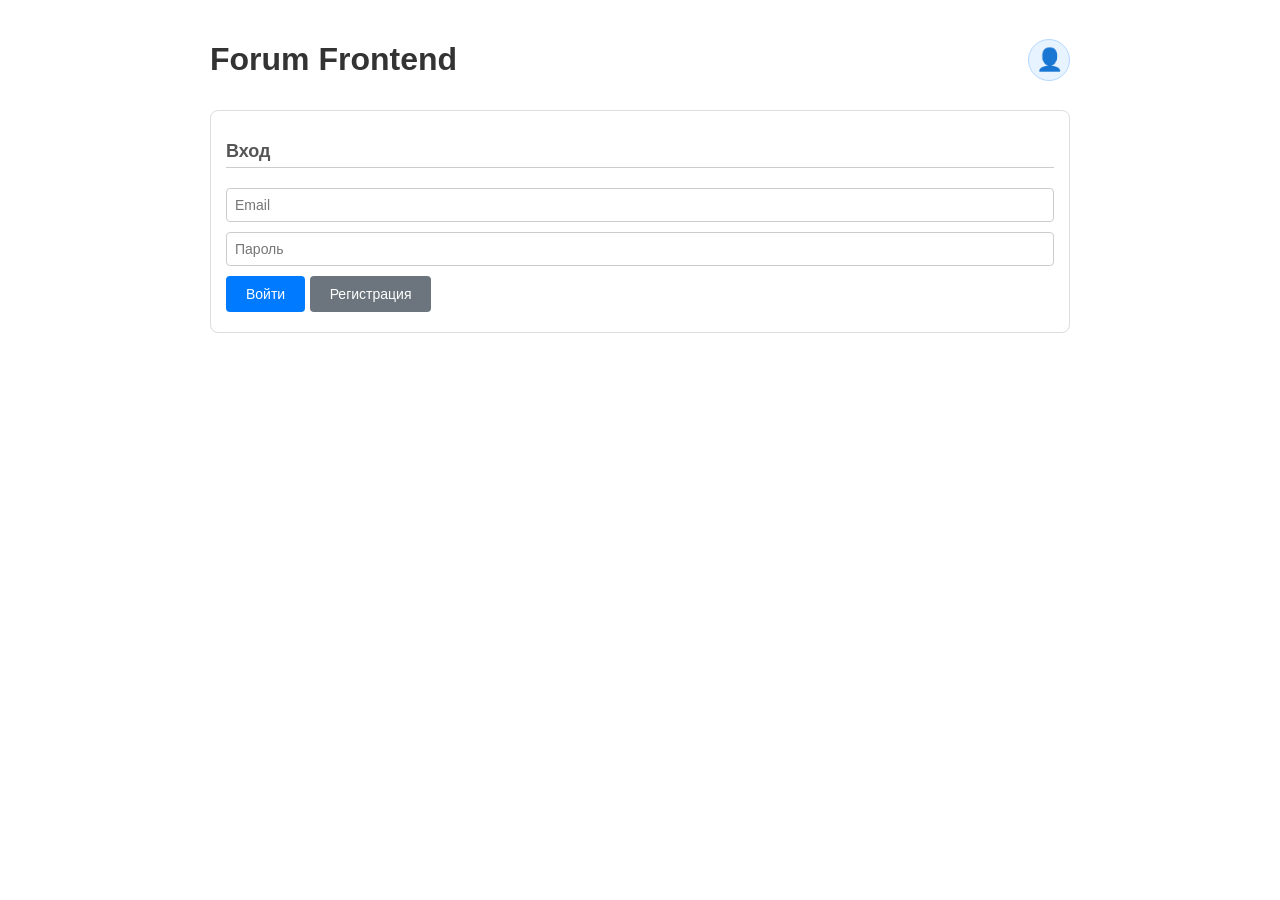
<file: front.html>
<!DOCTYPE html>
<html lang="ru">
<head>
    <meta charset="UTF-8">
    <title>Forum Frontend</title>
    <style>
        * { box-sizing: border-box; font-family: Arial, sans-serif; }
        body { max-width: 900px; margin: 20px auto; padding: 0 20px; }

        .topbar {
            display: flex;
            justify-content: space-between;
            align-items: center;
            margin-bottom: 10px;
        }
        .profile-btn {
            background: #e7f3ff;
            border: 1px solid #b6d8ff;
            color: #0056b3;
            border-radius: 50%;
            width: 42px; height: 42px;
            padding: 0;
            font-size: 22px;
            line-height: 1;
            cursor: pointer;
            display: flex;
            align-items: center;
            justify-content: center;
        }
        .profile-btn:hover { background: #d0e6ff; }

        h1 { color: #333; }
        h2 { color: #555; border-bottom: 1px solid #ccc; padding-bottom: 5px; font-size: 18px; }
        .section { margin-bottom: 30px; padding: 15px; border: 1px solid #ddd; border-radius: 8px; }
        .section.hidden { display: none; }
        input, textarea, select, button { padding: 8px; margin: 5px 0; font-size: 14px; }
        input, textarea, select { width: 100%; border: 1px solid #ccc; border-radius: 4px; }
        button { background: #007bff; color: white; border: none; border-radius: 4px; cursor: pointer; padding: 10px 20px; }
        button:hover { background: #0056b3; }
        button.danger { background: #dc3545; color: #fff; }
        button.danger:hover { background: #b02a37; }
        button.logout { background: #6c757d; color: #fff; }
        button.logout:hover { background: #5a6268; }
        button.success { background: #28a745; color: #fff; }
        button.success:hover { background: #1e7e34; }

        .post { border: 1px solid #ddd; padding: 10px; margin: 10px 0; border-radius: 6px; background: #f9f9f9; }
        .post h3 { margin: 0 0 5px 0; }
        .post-title-link { color: #0056b3; text-decoration: none; }
        .post-title-link:hover { text-decoration: underline; }
        .post-meta { color: #666; font-size: 12px; }
        .author-link { color: #0056b3; text-decoration: none; }
        .author-link:hover { text-decoration: underline; }
        .error { color: #dc3545; margin: 10px 0; }
        .success { color: #28a745; margin: 10px 0; }
        .user-info { background: #e7f3ff; padding: 10px; border-radius: 6px; margin-bottom: 15px; }
        .row { display: flex; gap: 10px; }
        .row > * { flex: 1; }
        .layout { display: flex; gap: 20px; align-items: flex-start; }
        .sidebar {
            width: 200px; flex-shrink: 0;
            border: 1px solid #ddd; border-radius: 8px;
            padding: 10px; background: #fafafa;
        }
        .sidebar h2 { font-size: 16px; margin: 0 0 8px 0; }
        #subforumsList { list-style: none; margin: 0; padding: 0; }
        .subforum-item {
            padding: 6px 8px; border-radius: 4px; cursor: pointer;
            font-size: 14px; margin-bottom: 2px; word-break: break-word;
        }
        .subforum-item:hover { background: #e9f2ff; }
        .subforum-item.active { background: #007bff; color: #fff; }
        .content { flex: 1; min-width: 0; }
        #createPostToggle:hover { color: #007bff; }

        #createSubforumBlock {
            margin-top: 10px;
            padding-top: 10px;
            border-top: 1px dashed #ccc;
        }
        #createSubforumBlock input,
        #createSubforumBlock textarea,
        #createSubforumBlock button {
            font-size: 13px;
            padding: 6px 8px;
            margin: 3px 0;
        }
        #createSubforumBlock button { width: 100%; }

        .comment {
            border-left: 3px solid #ddd;
            padding: 8px 12px; margin: 8px 0;
            background: #fafafa; border-radius: 4px;
        }
        .comment.deleted {
            background: #f3f3f3;
            border-left-color: #bbb;
            color: #888;
        }
        .comment-meta { color: #666; font-size: 12px; margin-bottom: 4px; }
        .comment.deleted .comment-meta { color: #999; }
        .no-comments { color: #888; font-style: italic; padding: 10px 0; }

        .reply-indicator {
            display: inline-block;
            background: #eef4ff;
            color: #355f99;
            padding: 1px 6px;
            border-radius: 3px;
            font-size: 11px;
        }

        .vote-controls {
            display: inline-flex;
            align-items: center;
            gap: 2px;
            vertical-align: middle;
            margin-left: 6px;
        }
        button.vote-btn {
            background: none;
            border: none;
            cursor: pointer;
            font-size: 14px;
            padding: 2px 4px;
            margin: 0;
            border-radius: 4px;
            line-height: 1;
            opacity: 0.45;
            transition: opacity 0.15s, background 0.15s;
            color: #333;
        }
        button.vote-btn:hover { opacity: 1; background: #eef4ff; }
        button.vote-btn.active-up { opacity: 1; background: #d4edda; }
        button.vote-btn.active-down { opacity: 1; background: #f8d7da; }
        .vote-score {
            font-size: 12px;
            color: #666;
            min-width: 20px;
            text-align: center;
            font-weight: bold;
            padding: 0 2px;
        }
        .vote-score.positive { color: #28a745; }
        .vote-score.negative { color: #dc3545; }

        .profile-card {
            background: #f9f9f9;
            border: 1px solid #ddd;
            border-radius: 8px;
            padding: 20px;
        }
        .profile-card .profile-row { margin: 10px 0; font-size: 15px; }
        .profile-card .profile-row strong {
            color: #555; display: inline-block; min-width: 160px;
        }

        .mod-panel {
            margin-top: 15px;
            padding: 10px;
            border: 1px dashed #bbb;
            border-radius: 6px;
            background: #fffdf5;
        }
        .mod-panel h3 {
            margin: 0 0 8px 0;
            font-size: 14px;
            color: #856404;
            text-transform: uppercase;
            letter-spacing: 0.5px;
        }
        .mod-panel .row-buttons {
            display: flex; gap: 10px; flex-wrap: wrap; align-items: center;
        }
        .mod-panel select {
            width: auto; min-width: 180px; margin: 0;
        }
        .mod-panel button { margin: 0; padding: 8px 14px; }

        .comment-del-btn {
            padding: 2px 8px !important;
            font-size: 11px !important;
            margin: 0 0 0 8px !important;
            border-radius: 3px;
            color: #fff;
        }
        .reply-btn {
            background: #17a2b8 !important;
        }
        .reply-btn:hover {
            background: #117a8b !important;
        }

        .inline-badge {
            display: inline-block;
            background: #ffc107;
            color: #212529;
            font-size: 11px;
            padding: 1px 6px;
            border-radius: 3px;
            margin-left: 6px;
        }

        .profile-header {
            display: flex;
            justify-content: space-between;
            align-items: center;
            gap: 15px;
            margin-bottom: 10px;
        }
        .profile-header h2 { margin: 0; border: none; padding: 0; }

        .form-actions {
            display: flex;
            gap: 10px;
            margin-top: 10px;
        }
        .form-actions button {
            flex: 0 0 auto;
            min-width: 130px;
            margin: 0;
            padding: 10px 20px;
        }

        .reply-form {
            margin-top: 8px;
            padding-top: 8px;
            border-top: 1px dashed #ddd;
        }
        .reply-form textarea {
            width: 100%;
        }

        @media (max-width: 600px) {
            .layout { flex-direction: column; }
            .sidebar { width: 100%; }
            .profile-header { flex-direction: column; align-items: flex-start; }
        }
    </style>
</head>
<body>

    <div class="topbar">
        <h1>Forum Frontend</h1>
        <button class="profile-btn" title="Профиль" onclick="openOwnProfile()">👤</button>
    </div>

    <div id="message"></div>

    <!-- Логин -->
    <div id="loginSection" class="section">
        <h2>Вход</h2>
        <input id="loginEmail" type="email" placeholder="Email">
        <input id="loginPassword" type="password" placeholder="Пароль">
        <button onclick="login()">Войти</button>
        <button class="logout" onclick="showRegister()">Регистрация</button>
    </div>

    <!-- Регистрация -->
    <div id="registerSection" class="section hidden">
        <h2>Регистрация</h2>
        <input id="regUsername" type="text" placeholder="Username">
        <input id="regEmail" type="email" placeholder="Email">
        <input id="regPassword" type="password" placeholder="Пароль">
        <button onclick="register()">Зарегистрироваться</button>
        <button class="logout" onclick="showLogin()">Назад к входу</button>
    </div>

    <!-- Форум -->
    <div id="appSection" class="section hidden">
        <div class="user-info">
            <strong>Вы вошли как:</strong> <span id="currentUser"></span>
            <span id="roleBadges"></span>
        </div>

        <div class="layout">
            <aside class="sidebar">
                <h2>Подфорумы</h2>
                <ul id="subforumsList"></ul>

                <div id="createSubforumBlock" style="display: none;">
                    <button class="success" onclick="toggleCreateSubforumForm()">Создать подфорум</button>
                    <div id="createSubforumForm" style="display: none;">
                        <input id="subforumName" type="text" placeholder="Название">
                        <textarea id="subforumDesc" rows="2" placeholder="Описание (необязательно)"></textarea>
                        <button onclick="createSubforum()">Создать</button>
                    </div>
                </div>
            </aside>

            <main class="content">
                <h2 id="createPostToggle" style="cursor: pointer; user-select: none;" onclick="toggleCreatePostForm()">
                    Создать пост <span id="createPostArrow" style="font-size: 14px; color: #888;">▼</span>
                </h2>
                <div id="createPostForm" style="display: none;">
                    <label for="postSubforumId" style="font-size:14px; color:#555;">Подфорум:</label>
                    <select id="postSubforumId"></select>
                    <input id="postTitle" type="text" placeholder="Заголовок">
                    <textarea id="postContent" rows="3" placeholder="Текст поста"></textarea>
                    <button onclick="createPost()">Опубликовать</button>
                </div>

                <h2>Посты <span id="postsFilterLabel" style="font-size:13px; color:#888; font-weight:normal;"></span></h2>
                <button onclick="loadPosts()">Обновить список</button>
                <div id="postsList"></div>
            </main>
        </div>
    </div>

    <!-- Страница поста -->
    <div id="postDetailSection" class="section hidden">
        <button class="logout" onclick="goBackToForum()" style="margin-bottom: 15px;">← Назад к форуму</button>

        <div id="postDetailContent"></div>

        <h2>Комментарии</h2>
        <div id="commentFormContainer" style="display: none;">
            <textarea id="newCommentContent" rows="3" placeholder="Ваш комментарий..."></textarea>
            <button onclick="submitComment()">Отправить</button>
        </div>
        <div id="commentsList"></div>
    </div>

    <!-- Страница профиля -->
    <div id="profileSection" class="section hidden">
        <button class="logout" onclick="goBackToForum()" style="margin-bottom: 15px;">← Назад к форуму</button>

        <div class="profile-header">
            <h2 id="profileTitle">Профиль</h2>
            <button id="logoutBtn" class="logout" style="display: none; margin: 0;" onclick="logout()">Выйти</button>
        </div>
        <div id="profileContent" class="profile-card">Загрузка...</div>
    </div>

    <script>
        const API_URL = 'http://localhost:5068';

        // состояние
        let subforums = [];
        let posts = [];
        let currentSubforumId = null;
        let usersCache = {};
        let tagsCache = {};
        let tagsLoaded = false;
        let currentPostId = null;
        let currentPostCanModerate = false;
        let currentPost = null;
        let currentComments = [];
        let votes = [];

        // утилиты
        function showMessage(text, isError = true) {
            const el = document.getElementById('message');
            el.className = isError ? 'error' : 'success';
            el.textContent = text;
            setTimeout(() => { el.textContent = ''; }, 4000);
        }

        function getToken() { return localStorage.getItem('token'); }
        function setToken(token) { localStorage.setItem('token', token); }
        function clearToken() {
            localStorage.removeItem('token');
            localStorage.removeItem('username');
            localStorage.removeItem('userId');
        }

        function getCurrentUserId() {
            const v = localStorage.getItem('userId');
            return v != null ? parseInt(v, 10) : null;
        }

        function escapeHtml(text) {
            const div = document.createElement('div');
            div.textContent = text == null ? '' : text;
            return div.innerHTML;
        }

        function formatDate(dateStr) {
            if (!dateStr) return '';
            const d = new Date(dateStr);
            if (isNaN(d)) return '';
            return d.toLocaleString('ru-RU');
        }

        // JWT и роли
        function parseJwt(token) {
            try {
                const base64Url = token.split('.')[1];
                const base64 = base64Url.replace(/-/g, '+').replace(/_/g, '/');
                const json = decodeURIComponent(
                    atob(base64).split('').map(c =>
                        '%' + ('00' + c.charCodeAt(0).toString(16)).slice(-2)
                    ).join('')
                );
                return JSON.parse(json);
            } catch (e) {
                return null;
            }
        }

        function getSubforumRoles() {
            const token = getToken();
            if (!token) return [];
            const payload = parseJwt(token);
            if (!payload) return [];

            let roles = payload['SubforumRole'];
            if (!roles) return [];
            if (typeof roles === 'string') roles = [roles];
            return roles;
        }

        function isGlobalAdmin() {
            return getSubforumRoles().includes('global:Admin');
        }

        function canModerateSubforum(subforumId) {
            if (subforumId == null) return false;
            const roles = getSubforumRoles();
            if (roles.includes('global:Admin')) return true;
            return roles.includes(subforumId + ':Moderator');
        }

        function renderRoleBadges() {
            const el = document.getElementById('roleBadges');
            if (!el) return;
            const roles = getSubforumRoles();
            if (roles.includes('global:Admin')) {
                el.innerHTML = '<span class="inline-badge">Администратор</span>';
                return;
            }
            const moderatorOf = roles
                .filter(r => r.endsWith(':Moderator'))
                .map(r => parseInt(r.split(':')[0], 10))
                .filter(id => !isNaN(id));
            if (moderatorOf.length > 0) {
                const names = moderatorOf.map(id => subforumName(id) || ('#' + id));
                el.innerHTML = '<span class="inline-badge">Модератор: ' +
                    escapeHtml(names.join(', ')) + '</span>';
            } else {
                el.innerHTML = '';
            }
        }

        // навигация
        function openOwnProfile() {
            const id = getCurrentUserId();
            if (id == null) {
                showMessage('Войдите, чтобы открыть профиль');
                return;
            }
            window.location.href = '?profile=' + id;
        }

        function goBackToForum() {
            window.location.href = window.location.pathname;
        }

        function hideAllSections() {
            ['loginSection', 'registerSection', 'appSection', 'postDetailSection', 'profileSection']
                .forEach(id => document.getElementById(id).className = 'section hidden');
        }

        // UI
        function showLogin() {
            hideAllSections();
            document.getElementById('loginSection').className = 'section';
        }

        function showRegister() {
            hideAllSections();
            document.getElementById('registerSection').className = 'section';
        }

        async function showApp() {
            hideAllSections();
            document.getElementById('appSection').className = 'section';
            document.getElementById('currentUser').textContent = localStorage.getItem('username') || '—';

            document.getElementById('createSubforumBlock').style.display =
                isGlobalAdmin() ? 'block' : 'none';

            await ensureTagsLoaded();
            await loadSubforums();
            await loadVotes();
            renderRoleBadges();
            await loadPosts();
        }

        function showPostDetailSection() {
            hideAllSections();
            document.getElementById('postDetailSection').className = 'section';
        }

        function showProfileSection() {
            hideAllSections();
            document.getElementById('profileSection').className = 'section';
        }

        function toggleCreatePostForm() {
            const form = document.getElementById('createPostForm');
            const arrow = document.getElementById('createPostArrow');
            if (form.style.display === 'none') {
                form.style.display = 'block';
                arrow.textContent = '▲';
            } else {
                form.style.display = 'none';
                arrow.textContent = '▼';
            }
        }

        function toggleCreateSubforumForm() {
            const form = document.getElementById('createSubforumForm');
            form.style.display = form.style.display === 'none' ? 'block' : 'none';
        }

        // голоса
        async function loadVotes() {
            try {
                const res = await fetch(`${API_URL}/api/votes`);
                if (!res.ok) return;
                votes = await res.json();
            } catch (e) { }
        }

        function getMyVote(type, id) {
            const uid = getCurrentUserId();
            if (uid == null) return 0;
            const vote = votes.find(v => v.userId === uid &&
                (type === 'post' ? v.postId === id : v.commentId === id));
            return vote ? vote.voteType : 0;
        }

        function computeScore(type, id) {
            let score = 0;
            votes.forEach(v => {
                if (type === 'post' && v.postId === id) score += v.voteType;
                if (type === 'comment' && v.commentId === id) score += v.voteType;
            });
            return score;
        }

        function updateVoteUI(type, id, score) {
            const myVote = getMyVote(type, id);
            const wrapper = document.querySelector(
                `[data-vote-type="${type}"][data-vote-id="${id}"]`
            );
            if (!wrapper) return;

            const scoreEl = wrapper.querySelector('.vote-score');
            const upBtn = wrapper.querySelector('.vote-btn.up');
            const downBtn = wrapper.querySelector('.vote-btn.down');

            if (scoreEl) {
                scoreEl.textContent = score ?? 0;
                scoreEl.classList.remove('positive', 'negative');
                if (score > 0) scoreEl.classList.add('positive');
                else if (score < 0) scoreEl.classList.add('negative');
            }

            if (upBtn) upBtn.classList.toggle('active-up', myVote === 1);
            if (downBtn) downBtn.classList.toggle('active-down', myVote === -1);
        }

        function renderVoteControls(type, id, score) {
            const myVote = getMyVote(type, id);
            const upClass = myVote === 1 ? ' active-up' : '';
            const downClass = myVote === -1 ? ' active-down' : '';
            const scoreClass = score > 0 ? ' positive' : (score < 0 ? ' negative' : '');
            const fn = type === 'post' ? 'votePost' : 'voteComment';

            return `<span class="vote-controls" data-vote-type="${type}" data-vote-id="${id}">
                <button class="vote-btn up${upClass}" title="Нравится" onclick="event.stopPropagation(); ${fn}(${id}, 1)">👍</button>
                <span class="vote-score${scoreClass}">${score ?? 0}</span>
                <button class="vote-btn down${downClass}" title="Не нравится" onclick="event.stopPropagation(); ${fn}(${id}, -1)">👎</button>
            </span>`;
        }

        async function votePost(postId, value) {
            const ok = await voteOnTarget('post', postId, value);
            if (!ok) return;

            const newScore = computeScore('post', postId);

            const p = posts.find(x => x.postId === postId);
            if (p) p.rating = newScore;
            if (currentPost && currentPost.postId === postId) currentPost.rating = newScore;

            updateVoteUI('post', postId, newScore);
        }

        async function voteComment(commentId, value) {
            const ok = await voteOnTarget('comment', commentId, value);
            if (!ok) return;

            const newScore = computeScore('comment', commentId);

            const c = currentComments.find(x => x.commentId === commentId);
            if (c) c.rating = newScore;

            updateVoteUI('comment', commentId, newScore);
        }

        async function voteOnTarget(type, id, value) {
            const token = getToken();
            if (!token) { showMessage('Сначала войдите'); return false; }

            const uid = getCurrentUserId();
            const existing = votes.find(v => v.userId === uid &&
                (type === 'post' ? v.postId === id : v.commentId === id));

            try {
                if (existing && existing.voteType === value) {
                    // повторный клик снимает голос
                    const res = await fetch(`${API_URL}/api/votes/${existing.voteId}`, {
                        method: 'DELETE',
                        headers: { 'Authorization': 'Bearer ' + token }
                    });
                    if (!res.ok) { showMessage('Ошибка отмены голоса: ' + res.status); return false; }
                } else {
                    const body = {
                        postId: type === 'post' ? id : null,
                        commentId: type === 'comment' ? id : null,
                        voteType: value
                    };
                    const res = await fetch(`${API_URL}/api/votes`, {
                        method: 'POST',
                        headers: {
                            'Content-Type': 'application/json',
                            'Authorization': 'Bearer ' + token
                        },
                        body: JSON.stringify(body)
                    });
                    if (!res.ok) { showMessage('Ошибка голосования: ' + res.status); return false; }
                }

                await loadVotes();
                return true;
            } catch (e) {
                showMessage('Ошибка: ' + e.message);
                return false;
            }
        }

        // создание подфорума
        async function createSubforum() {
            const token = getToken();
            if (!token) { showMessage('Сначала войдите'); return; }
            if (!isGlobalAdmin()) { showMessage('Только администратор может создавать подфорумы'); return; }

            const nameEl = document.getElementById('subforumName');
            const descEl = document.getElementById('subforumDesc');
            const name = nameEl.value.trim();
            const desc = descEl.value.trim();

            if (!name) { showMessage('Введите название подфорума'); return; }

            try {
                const res = await fetch(`${API_URL}/api/subforums`, {
                    method: 'POST',
                    headers: {
                        'Content-Type': 'application/json',
                        'Authorization': 'Bearer ' + token
                    },
                    body: JSON.stringify({ name: name, description: desc || null })
                });

                if (!res.ok) {
                    let errText = '';
                    try {
                        const ct = res.headers.get('content-type') || '';
                        if (ct.includes('application/json')) {
                            const j = await res.json();
                            errText = j.title || j.detail || JSON.stringify(j);
                            if (j.errors) errText += ' ' + JSON.stringify(j.errors);
                        } else {
                            errText = await res.text();
                        }
                    } catch (_) { }
                    showMessage(`Ошибка ${res.status}: ${errText}`);
                    return;
                }

                nameEl.value = '';
                descEl.value = '';
                document.getElementById('createSubforumForm').style.display = 'none';
                showMessage('Подфорум создан!', false);
                await loadSubforums();
            } catch (e) {
                showMessage('Ошибка: ' + e.message);
            }
        }

        // профиль
        async function showProfilePage(profileId) {
            showProfileSection();

            const content = document.getElementById('profileContent');
            const title = document.getElementById('profileTitle');
            const logoutBtn = document.getElementById('logoutBtn');
            const token = getToken();

            logoutBtn.style.display = 'none';

            if (token == null) {
                title.textContent = 'Профиль';
                content.innerHTML = '<p class="error">Вы не авторизованы. Войдите, чтобы увидеть профиль.</p>';
                return;
            }

            const currentId = getCurrentUserId();
            const isOwn = currentId != null && currentId === profileId;

            title.textContent = isOwn ? 'Мой профиль' : 'Профиль пользователя';

            if (isOwn) {
                logoutBtn.style.display = 'inline-block';
            }

            content.innerHTML = '<p>Загрузка...</p>';

            try {
                const url = isOwn
                    ? `${API_URL}/api/users/me`
                    : `${API_URL}/api/users/${profileId}`;

                const res = await fetch(url, {
                    headers: { 'Authorization': 'Bearer ' + token }
                });

                if (!res.ok) {
                    content.innerHTML = `<p class="error">Не удалось загрузить профиль: ${res.status}</p>`;
                    return;
                }

                const u = await res.json();

                let html = `
                    <div class="profile-row"><strong>ID:</strong> ${escapeHtml(String(u.userId ?? '—'))}</div>
                    <div class="profile-row"><strong>Имя пользователя:</strong> ${escapeHtml(u.username ?? '—')}</div>
                    <div class="profile-row"><strong>Дата регистрации:</strong> ${escapeHtml(formatDate(u.registrationDate) || '—')}</div>
                `;
                if (isOwn) {
                    html += `<div class="profile-row"><strong>Email:</strong> ${escapeHtml(u.email ?? '—')}</div>`;
                }

                content.innerHTML = html;
            } catch (e) {
                content.innerHTML = `<p class="error">Ошибка: ${escapeHtml(e.message)}</p>`;
            }
        }

        // подфорумы
        async function loadSubforums() {
            const token = getToken();
            try {
                const res = await fetch(`${API_URL}/api/subforums`, {
                    headers: token ? { 'Authorization': 'Bearer ' + token } : {}
                });
                if (!res.ok) {
                    showMessage('Не удалось загрузить подфорумы: ' + res.status);
                    return;
                }
                const data = await res.json();
                subforums = data
                    .filter(s => !s.isDeleted)
                    .map(s => ({
                        id: s.subforumId ?? s.id,
                        name: s.name ?? s.title ?? ('Подфорум ' + (s.subforumId ?? s.id))
                    }));
                renderSubforums();
                renderSubforumSelect();
            } catch (e) {
                showMessage('Ошибка загрузки подфорумов: ' + e.message);
            }
        }

        function renderSubforums() {
            const ul = document.getElementById('subforumsList');
            ul.innerHTML = '';
            ul.appendChild(makeSubforumItem('Все посты', null));

            if (subforums.length === 0) {
                const li = document.createElement('li');
                li.className = 'subforum-item';
                li.style.color = '#999';
                li.textContent = 'Подфорумов нет';
                ul.appendChild(li);
                return;
            }

            subforums.forEach(s => ul.appendChild(makeSubforumItem(s.name, s.id)));
        }

        function makeSubforumItem(name, id) {
            const li = document.createElement('li');
            li.className = 'subforum-item' + (id === currentSubforumId ? ' active' : '');
            li.textContent = name;
            li.onclick = () => {
                currentSubforumId = id;
                renderSubforums();
                renderSubforumSelect();
                renderPosts();
            };
            return li;
        }

        function renderSubforumSelect() {
            const sel = document.getElementById('postSubforumId');
            if (!sel) return;
            sel.innerHTML = '';

            if (subforums.length === 0) {
                const o = document.createElement('option');
                o.value = '';
                o.textContent = '— нет подфорумов —';
                sel.appendChild(o);
                return;
            }

            subforums.forEach(s => {
                const o = document.createElement('option');
                o.value = s.id;
                o.textContent = s.name;
                sel.appendChild(o);
            });

            if (currentSubforumId !== null) {
                sel.value = String(currentSubforumId);
            }
        }

        function subforumName(id) {
            const s = subforums.find(x => x.id === id);
            return s ? s.name : ('Подфорум ' + id);
        }

        // теги
        async function loadTags() {
            try {
                const res = await fetch(`${API_URL}/api/tags`);
                if (!res.ok) return;
                const tags = await res.json();
                tagsCache = {};
                tags.forEach(t => { tagsCache[t.tagId] = t.name; });
            } catch (e) { }
        }

        async function ensureTagsLoaded() {
            if (tagsLoaded) return;
            await loadTags();
            tagsLoaded = true;
        }

        function tagName(id) {
            if (id == null) return null;
            return tagsCache[id] || ('Тег ' + id);
        }

        // пользователи
        async function getUsername(userId) {
            if (userId == null) return '—';
            if (usersCache[userId]) return usersCache[userId];
            try {
                const res = await fetch(`${API_URL}/api/users/${userId}`);
                if (res.ok) {
                    const u = await res.json();
                    usersCache[userId] = u.username;
                    return usersCache[userId];
                }
            } catch (e) { }
            usersCache[userId] = 'Пользователь ' + userId;
            return usersCache[userId];
        }

        async function ensureUsernamesLoaded(ids) {
            const uniq = [...new Set(ids)].filter(id => id != null && !usersCache[id]);
            await Promise.all(uniq.map(id => getUsername(id)));
        }

        // авторизация
        async function login() {
            const email = document.getElementById('loginEmail').value;
            const password = document.getElementById('loginPassword').value;

            try {
                const res = await fetch(`${API_URL}/api/auth/login`, {
                    method: 'POST',
                    headers: { 'Content-Type': 'application/json' },
                    body: JSON.stringify({ email, password })
                });

                if (!res.ok) { showMessage('Ошибка входа: ' + res.status); return; }

                const data = await res.json();
                setToken(data.token);
                localStorage.setItem('username', data.username);
                if (data.userId != null) localStorage.setItem('userId', data.userId);

                document.getElementById('loginEmail').value = '';
                document.getElementById('loginPassword').value = '';

                showMessage('Вход выполнен!', false);
                showApp();
            } catch (e) {
                showMessage('Ошибка: ' + e.message);
            }
        }

        async function register() {
            const username = document.getElementById('regUsername').value;
            const email = document.getElementById('regEmail').value;
            const password = document.getElementById('regPassword').value;

            try {
                const res = await fetch(`${API_URL}/api/auth/register`, {
                    method: 'POST',
                    headers: { 'Content-Type': 'application/json' },
                    body: JSON.stringify({ username, email, password })
                });

                if (!res.ok) { showMessage('Ошибка регистрации: ' + res.status); return; }

                const data = await res.json();
                setToken(data.token);
                localStorage.setItem('username', data.username);
                if (data.userId != null) localStorage.setItem('userId', data.userId);

                document.getElementById('regUsername').value = '';
                document.getElementById('regEmail').value = '';
                document.getElementById('regPassword').value = '';

                showMessage('Регистрация успешна!', false);
                showApp();
            } catch (e) {
                showMessage('Ошибка: ' + e.message);
            }
        }

        function logout() {
            clearToken();
            currentSubforumId = null;
            votes = [];
            showLogin();
            showMessage('Вы вышли', false);
        }

        // посты
        async function loadPosts() {
            const token = getToken();
            try {
                const res = await fetch(`${API_URL}/api/posts`, {
                    headers: token ? { 'Authorization': 'Bearer ' + token } : {}
                });
                if (!res.ok) {
                    showMessage('Не удалось загрузить посты: ' + res.status);
                    return;
                }

                const all = await res.json();
                posts = all.filter(p => !p.isDeleted);

                await ensureUsernamesLoaded(posts.map(p => p.authorId));

                renderPosts();
            } catch (e) {
                showMessage('Ошибка: ' + e.message);
            }
        }

        function renderPosts() {
            const container = document.getElementById('postsList');
            const label = document.getElementById('postsFilterLabel');
            container.innerHTML = '';

            label.textContent = currentSubforumId === null
                ? '(все подфорумы)'
                : '(' + subforumName(currentSubforumId) + ')';

            let visible = currentSubforumId === null
                ? posts.slice()
                : posts.filter(p => p.subforumId === currentSubforumId);

            // сортировка по рейтингу по убыванию
            visible.sort((a, b) => (b.rating || 0) - (a.rating || 0));

            if (visible.length === 0) {
                container.innerHTML = '<p>Постов пока нет.</p>';
                return;
            }

            visible.forEach(p => {
                const div = document.createElement('div');
                div.className = 'post';

                const author = usersCache[p.authorId] || ('Пользователь ' + p.authorId);
                const tag = p.tagId != null ? tagName(p.tagId) : null;

                div.innerHTML = `
                    <h3>
                        <a class="post-title-link" href="?post=${p.postId}">
                            ${escapeHtml(p.title)}
                        </a>
                    </h3>
                    <p>${escapeHtml(p.content)}</p>
                    <div class="post-meta">
                        Автор:
                        <a class="author-link" href="?profile=${p.authorId}">
                            ${escapeHtml(author)}
                        </a>
                        ${tag ? ` | Тег: ${escapeHtml(tag)}` : ''}
                        ${renderVoteControls('post', p.postId, p.rating ?? 0)}
                    </div>
                `;
                container.appendChild(div);
            });
        }

        async function createPost() {
            const token = getToken();
            if (!token) { showMessage('Сначала войдите'); return; }

            const sel = document.getElementById('postSubforumId');
            const subforumId = parseInt(sel.value, 10);
            const title = document.getElementById('postTitle').value;
            const content = document.getElementById('postContent').value;

            if (!subforums.length || !sel.value) {
                showMessage('Нет доступных подфорумов');
                return;
            }
            if (!title || !content) {
                showMessage('Заполните заголовок и текст');
                return;
            }

            try {
                const res = await fetch(`${API_URL}/api/posts`, {
                    method: 'POST',
                    headers: {
                        'Content-Type': 'application/json',
                        'Authorization': 'Bearer ' + token
                    },
                    body: JSON.stringify({ subforumId, title, content })
                });

                if (!res.ok) {
                    const text = await res.text();
                    showMessage(`Ошибка ${res.status}: ${text}`);
                    return;
                }

                document.getElementById('postTitle').value = '';
                document.getElementById('postContent').value = '';
                showMessage('Пост создан!', false);
                loadPosts();
            } catch (e) {
                showMessage('Ошибка: ' + e.message);
            }
        }

        // страница поста
        async function showPostDetail(postId) {
            showPostDetailSection();
            currentPostId = parseInt(postId, 10);

            const token = getToken();
            const container = document.getElementById('postDetailContent');
            container.innerHTML = '<p>Загрузка...</p>';

            try {
                await loadVotes();

                const res = await fetch(`${API_URL}/api/posts/${currentPostId}`, {
                    headers: token ? { 'Authorization': 'Bearer ' + token } : {}
                });

                if (!res.ok) {
                    container.innerHTML = `<p class="error">Не удалось загрузить пост: ${res.status}</p>`;
                    return;
                }

                const p = await res.json();
                currentPost = p;

                if (p.isDeleted) {
                    container.innerHTML = `<p class="error">Этот пост был удалён.</p>`;
                    document.getElementById('commentFormContainer').style.display = 'none';
                    document.getElementById('commentsList').innerHTML = '';
                    return;
                }

                const author = await getUsername(p.authorId);
                const subName = p.subforumId != null ? subforumName(p.subforumId) : '—';
                const tag = p.tagId != null ? tagName(p.tagId) : null;

                const currentUserId = getCurrentUserId();
                const isPostAuthor = currentUserId != null && p.authorId === currentUserId;
                const canMod = canModerateSubforum(p.subforumId);
                currentPostCanModerate = canMod;

                const canDeletePost = canMod || isPostAuthor;

                let html = `
                    <h2>${escapeHtml(p.title)}</h2>
                    <div class="post-meta" style="margin-bottom: 10px;">
                        Автор:
                        <a class="author-link" href="?profile=${p.authorId}">
                            ${escapeHtml(author)}
                        </a>
                        |
                        Подфорум: ${escapeHtml(subName)} |
                        Дата: ${formatDate(p.creationDate)}
                        ${tag ? ` | Тег: ${escapeHtml(tag)}` : ''}
                        ${renderVoteControls('post', p.postId, p.rating ?? 0)}
                    </div>
                    <p>${escapeHtml(p.content)}</p>
                `;

                const hasControls = canMod || canDeletePost || isPostAuthor;
                if (hasControls) {
                    let panelTitle = 'Управление';
                    if (isPostAuthor && !canMod) panelTitle = 'Управление постом';
                    else if (canMod && !isPostAuthor) panelTitle = 'Модерация';
                    else if (canMod && isPostAuthor) panelTitle = 'Управление и модерация';

                    html += `<div class="mod-panel">
                        <h3>${panelTitle}</h3>
                        <div class="row-buttons">`;

                    if (isPostAuthor) {
                        html += `<button onclick="startEditPost()">Редактировать</button>`;
                    }

                    if (canMod && Object.keys(tagsCache).length > 0) {
                        const options = Object.entries(tagsCache).map(([id, name]) =>
                            `<option value="${id}" ${String(p.tagId) === String(id) ? 'selected' : ''}>${escapeHtml(name)}</option>`
                        ).join('');
                        html += `
                            <label for="tagSelect" style="margin:0; align-self:center; font-size:14px; color:#555;">Тег:</label>
                            <select id="tagSelect">
                                ${options}
                            </select>
                            <button onclick="savePostTag()">Сохранить тег</button>
                        `;
                    }

                    if (canDeletePost) {
                        html += `<button class="danger" onclick="deleteCurrentPost()">Удалить пост</button>`;
                    }

                    html += `</div></div>`;
                }

                container.innerHTML = html;

                document.getElementById('commentFormContainer').style.display = token ? 'block' : 'none';

                await loadComments(currentPostId, canMod);
            } catch (e) {
                container.innerHTML = `<p class="error">Ошибка: ${escapeHtml(e.message)}</p>`;
            }
        }

        // редактирование поста
        function startEditPost() {
            const p = currentPost;
            if (!p) return;

            const container = document.getElementById('postDetailContent');
            container.innerHTML = `
                <h2>Редактирование поста</h2>
                <label style="font-size:14px; color:#555;">Заголовок:</label>
                <input id="editPostTitle" type="text">
                <label style="font-size:14px; color:#555;">Текст:</label>
                <textarea id="editPostContent" rows="6"></textarea>
                <div class="form-actions">
                    <button class="success" onclick="saveEditedPost()">Сохранить</button>
                    <button class="logout" onclick="showPostDetail(${currentPostId})">Отмена</button>
                </div>
            `;
            document.getElementById('editPostTitle').value = p.title;
            document.getElementById('editPostContent').value = p.content;
        }

        async function saveEditedPost() {
            const token = getToken();
            if (!token) { showMessage('Сначала войдите'); return; }

            const title = document.getElementById('editPostTitle').value.trim();
            const content = document.getElementById('editPostContent').value.trim();

            if (!title || !content) {
                showMessage('Заполните заголовок и текст');
                return;
            }

            try {
                const res = await fetch(`${API_URL}/api/posts/${currentPostId}`, {
                    method: 'PUT',
                    headers: {
                        'Content-Type': 'application/json',
                        'Authorization': 'Bearer ' + token
                    },
                    body: JSON.stringify({ ...currentPost, title, content })
                });

                if (!res.ok) {
                    let errText = '';
                    try {
                        const ct = res.headers.get('content-type') || '';
                        if (ct.includes('application/json')) {
                            const j = await res.json();
                            errText = j.title || j.detail || JSON.stringify(j);
                            if (j.errors) errText += ' ' + JSON.stringify(j.errors);
                        } else {
                            errText = await res.text();
                        }
                    } catch (_) { }
                    showMessage(`Ошибка ${res.status}: ${errText}`);
                    return;
                }

                showMessage('Пост обновлён!', false);
                await showPostDetail(currentPostId);
            } catch (e) {
                showMessage('Ошибка: ' + e.message);
            }
        }

        async function savePostTag() {
            const token = getToken();
            if (!token) { showMessage('Сначала войдите'); return; }

            const sel = document.getElementById('tagSelect');
            if (!sel) return;
            const newTagId = parseInt(sel.value, 10);
            if (isNaN(newTagId)) {
                showMessage('Выберите тег');
                return;
            }

            try {
                const res = await fetch(`${API_URL}/api/posts/${currentPostId}`, {
                    method: 'PUT',
                    headers: {
                        'Content-Type': 'application/json',
                        'Authorization': 'Bearer ' + token
                    },
                    body: JSON.stringify({ tagId: newTagId })
                });

                if (!res.ok) {
                    const text = await res.text();
                    showMessage(`Ошибка ${res.status}: ${text}`);
                    return;
                }

                showMessage('Тег обновлён!', false);
                await showPostDetail(currentPostId);
            } catch (e) {
                showMessage('Ошибка: ' + e.message);
            }
        }

        async function deleteCurrentPost() {
            if (!confirm('Удалить этот пост?')) return;

            const token = getToken();
            if (!token) { showMessage('Сначала войдите'); return; }

            try {
                const res = await fetch(`${API_URL}/api/posts/${currentPostId}`, {
                    method: 'DELETE',
                    headers: { 'Authorization': 'Bearer ' + token }
                });

                if (!res.ok) {
                    showMessage('Ошибка удаления: ' + res.status);
                    return;
                }

                showMessage('Пост удалён', false);
                setTimeout(() => { window.location.href = window.location.pathname; }, 500);
            } catch (e) {
                showMessage('Ошибка: ' + e.message);
            }
        }

        // комментарии
        async function loadComments(postId, canModerate) {
            const list = document.getElementById('commentsList');
            list.innerHTML = '<p>Загрузка комментариев...</p>';

            try {
                const res = await fetch(`${API_URL}/api/comments`);
                if (!res.ok) {
                    list.innerHTML = `<p class="error">Не удалось загрузить комментарии: ${res.status}</p>`;
                    return;
                }

                const all = await res.json();
                const pid = parseInt(postId, 10);
                const comments = all.filter(c => c.postId === pid);

                // Оставляем только неудалённые + удалённые-родители, у которых есть неудалённый ребёнок
                const deletedParentsToKeep = new Set();
                comments.forEach(c => {
                    if (!c.isDeleted && c.parentCommentId != null) {
                        deletedParentsToKeep.add(c.parentCommentId);
                    }
                });

                const visibleComments = comments.filter(c =>
                    !c.isDeleted || deletedParentsToKeep.has(c.commentId)
                );

                currentComments = visibleComments;

                if (visibleComments.length === 0) {
                    list.innerHTML = '<p class="no-comments">Комментариев еще нет</p>';
                    return;
                }

                await ensureUsernamesLoaded(
                    visibleComments.filter(c => !c.isDeleted).map(c => c.authorId)
                );

                // Строим дерево
                const byId = {};
                visibleComments.forEach(c => { byId[c.commentId] = { ...c, children: [] }; });

                const roots = [];
                visibleComments.forEach(c => {
                    const node = byId[c.commentId];
                    if (c.parentCommentId != null && byId[c.parentCommentId]) {
                        byId[c.parentCommentId].children.push(node);
                    } else {
                        roots.push(node);
                    }
                });

                // сортировка по рейтингу
                const sortByRating = arr => {
                    arr.sort((a, b) => (b.rating || 0) - (a.rating || 0));
                    arr.forEach(n => sortByRating(n.children));
                };
                sortByRating(roots);

                const currentUserId = getCurrentUserId();
                list.innerHTML = '';

                const renderNode = (node, depth) => {
                    const div = document.createElement('div');
                    div.id = 'comment-' + node.commentId;
                    div.className = 'comment';
                    if (depth > 0) div.style.marginLeft = (depth * 24) + 'px';

                    if (node.isDeleted) {
                        div.classList.add('deleted');
                        div.innerHTML = `<div class="comment-meta">Комментарий удален</div>`;
                    } else {
                        const author = usersCache[node.authorId] || ('Пользователь ' + node.authorId);
                        const isAuthor = currentUserId != null && node.authorId === currentUserId;
                        const canDelete = canModerate || isAuthor;

                        const replyBtn = `<button class="comment-del-btn reply-btn" onclick="startReply(${node.commentId})">Ответить</button>`;
                        const editBtn = isAuthor
                            ? `<button class="logout comment-del-btn" onclick="startEditComment(${node.commentId})">Изменить</button>`
                            : '';
                        const delBtn = canDelete
                            ? `<button class="danger comment-del-btn" onclick="deleteCommentById(${node.commentId})">Удалить</button>`
                            : '';

                        div.innerHTML = `
                            <div class="comment-meta">
                                <a class="author-link" href="?profile=${node.authorId}">
                                    <strong>${escapeHtml(author)}</strong>
                                </a>
                                · ${formatDate(node.creationDate)}
                                ${renderVoteControls('comment', node.commentId, node.rating ?? 0)}
                                ${replyBtn}
                                ${editBtn}
                                ${delBtn}
                            </div>
                            <div>${escapeHtml(node.content)}</div>
                            <div id="reply-form-${node.commentId}" class="reply-form" style="display: none;">
                                <textarea id="reply-text-${node.commentId}" rows="2" placeholder="Ваш ответ..."></textarea>
                                <div class="form-actions">
                                    <button class="success" onclick="submitReply(${node.commentId})">Отправить</button>
                                    <button class="logout" onclick="cancelReply(${node.commentId})">Отмена</button>
                                </div>
                            </div>
                        `;
                    }

                    list.appendChild(div);
                    node.children.forEach(child => renderNode(child, depth + 1));
                };

                roots.forEach(root => renderNode(root, 0));
            } catch (e) {
                list.innerHTML = `<p class="error">Ошибка: ${escapeHtml(e.message)}</p>`;
            }
        }

        // ответ на комментарий
        function startReply(commentId) {
            document.querySelectorAll('[id^="reply-form-"]').forEach(el => {
                if (el.id !== 'reply-form-' + commentId) el.style.display = 'none';
            });

            const form = document.getElementById('reply-form-' + commentId);
            if (!form) return;
            form.style.display = 'block';
            const ta = document.getElementById('reply-text-' + commentId);
            if (ta) ta.focus();
        }

        function cancelReply(commentId) {
            const form = document.getElementById('reply-form-' + commentId);
            if (form) form.style.display = 'none';
        }

        async function submitReply(parentCommentId) {
            const token = getToken();
            if (!token) { showMessage('Сначала войдите'); return; }

            const ta = document.getElementById('reply-text-' + parentCommentId);
            if (!ta) return;
            const content = ta.value.trim();
            if (!content) { showMessage('Введите текст ответа'); return; }

            const pid = Number(currentPostId);
            if (!pid || isNaN(pid)) {
                showMessage('Не удалось определить пост');
                return;
            }

            try {
                const res = await fetch(`${API_URL}/api/comments`, {
                    method: 'POST',
                    headers: {
                        'Content-Type': 'application/json',
                        'Authorization': 'Bearer ' + token
                    },
                    body: JSON.stringify({
                        postId: pid,
                        content: content,
                        parentCommentId: parentCommentId
                    })
                });

                if (!res.ok) {
                    let errText = '';
                    try {
                        const ct = res.headers.get('content-type') || '';
                        if (ct.includes('application/json')) {
                            const j = await res.json();
                            errText = j.title || j.detail || JSON.stringify(j);
                            if (j.errors) errText += ' ' + JSON.stringify(j.errors);
                        } else {
                            errText = await res.text();
                        }
                    } catch (_) { }
                    showMessage(`Ошибка ${res.status}: ${errText}`);
                    return;
                }

                showMessage('Ответ добавлен!', false);
                await loadComments(pid, currentPostCanModerate);
            } catch (e) {
                showMessage('Ошибка: ' + e.message);
            }
        }

        // редактирование комментария
        function startEditComment(commentId) {
            const c = currentComments.find(x => x.commentId === commentId);
            if (!c) return;

            const div = document.getElementById('comment-' + commentId);
            if (!div) return;

            const author = usersCache[c.authorId] || 'Пользователь';

            div.innerHTML = `
                <div class="comment-meta">
                    <strong>${escapeHtml(author)}</strong> · ${formatDate(c.creationDate)} · редактирование
                </div>
                <textarea id="editCommentText-${commentId}" rows="3"></textarea>
                <div class="form-actions">
                    <button class="success" onclick="saveEditedComment(${commentId})">Сохранить</button>
                    <button class="logout" onclick="loadComments(${currentPostId}, ${currentPostCanModerate})">Отмена</button>
                </div>
            `;
            document.getElementById('editCommentText-' + commentId).value = c.content;
        }

        async function saveEditedComment(commentId) {
            const token = getToken();
            if (!token) { showMessage('Сначала войдите'); return; }

            const textarea = document.getElementById('editCommentText-' + commentId);
            if (!textarea) return;
            const content = textarea.value.trim();
            if (!content) { showMessage('Введите текст комментария'); return; }

            const original = currentComments.find(x => x.commentId === commentId);

            try {
                const res = await fetch(`${API_URL}/api/comments/${commentId}`, {
                    method: 'PUT',
                    headers: {
                        'Content-Type': 'application/json',
                        'Authorization': 'Bearer ' + token
                    },
                    body: JSON.stringify(original ? { ...original, content: content } : { content: content })
                });

                if (!res.ok) {
                    let errText = '';
                    try {
                        const ct = res.headers.get('content-type') || '';
                        if (ct.includes('application/json')) {
                            const j = await res.json();
                            errText = j.title || j.detail || JSON.stringify(j);
                            if (j.errors) errText += ' ' + JSON.stringify(j.errors);
                        } else {
                            errText = await res.text();
                        }
                    } catch (_) { }
                    showMessage(`Ошибка ${res.status}: ${errText}`);
                    return;
                }

                showMessage('Комментарий обновлён!', false);
                await loadComments(currentPostId, currentPostCanModerate);
            } catch (e) {
                showMessage('Ошибка: ' + e.message);
            }
        }

        async function deleteCommentById(id) {
            if (!confirm('Удалить комментарий?')) return;

            const token = getToken();
            if (!token) { showMessage('Сначала войдите'); return; }

            try {
                const res = await fetch(`${API_URL}/api/comments/${id}`, {
                    method: 'DELETE',
                    headers: { 'Authorization': 'Bearer ' + token }
                });

                if (!res.ok) {
                    showMessage('Ошибка удаления: ' + res.status);
                    return;
                }

                showMessage('Комментарий удалён', false);
                await loadComments(currentPostId, currentPostCanModerate);
            } catch (e) {
                showMessage('Ошибка: ' + e.message);
            }
        }

        async function submitComment() {
            const token = getToken();
            if (!token) { showMessage('Сначала войдите'); return; }

            const contentEl = document.getElementById('newCommentContent');
            const content = contentEl.value.trim();
            if (!content) { showMessage('Введите текст комментария'); return; }

            const pid = Number(currentPostId);
            if (!pid || isNaN(pid)) {
                showMessage('Не удалось определить пост');
                return;
            }

            try {
                const res = await fetch(`${API_URL}/api/comments`, {
                    method: 'POST',
                    headers: {
                        'Content-Type': 'application/json',
                        'Authorization': 'Bearer ' + token
                    },
                    body: JSON.stringify({
                        postId: pid,
                        content: content,
                        parentCommentId: null
                    })
                });

                if (!res.ok) {
                    let errText = '';
                    try {
                        const ct = res.headers.get('content-type') || '';
                        if (ct.includes('application/json')) {
                            const j = await res.json();
                            errText = j.title || j.detail || JSON.stringify(j);
                            if (j.errors) errText += ' ' + JSON.stringify(j.errors);
                        } else {
                            errText = await res.text();
                        }
                    } catch (_) { }
                    showMessage(`Ошибка ${res.status}: ${errText}`);
                    return;
                }

                contentEl.value = '';
                showMessage('Комментарий добавлен!', false);
                await loadComments(pid, currentPostCanModerate);
            } catch (e) {
                showMessage('Ошибка: ' + e.message);
            }
        }

        // старт
        (async function init() {
            const params = new URLSearchParams(window.location.search);
            const postId = params.get('post');
            const profileId = params.get('profile');

            await ensureTagsLoaded();

            if (profileId) {
                await loadSubforums();
                showProfilePage(parseInt(profileId, 10));
                return;
            }

            if (postId) {
                await loadSubforums();
                showPostDetail(postId);
                return;
            }

            if (getToken()) {
                showApp();
            } else {
                showLogin();
            }
        })();
    </script>
</body>
</html>
</file>
